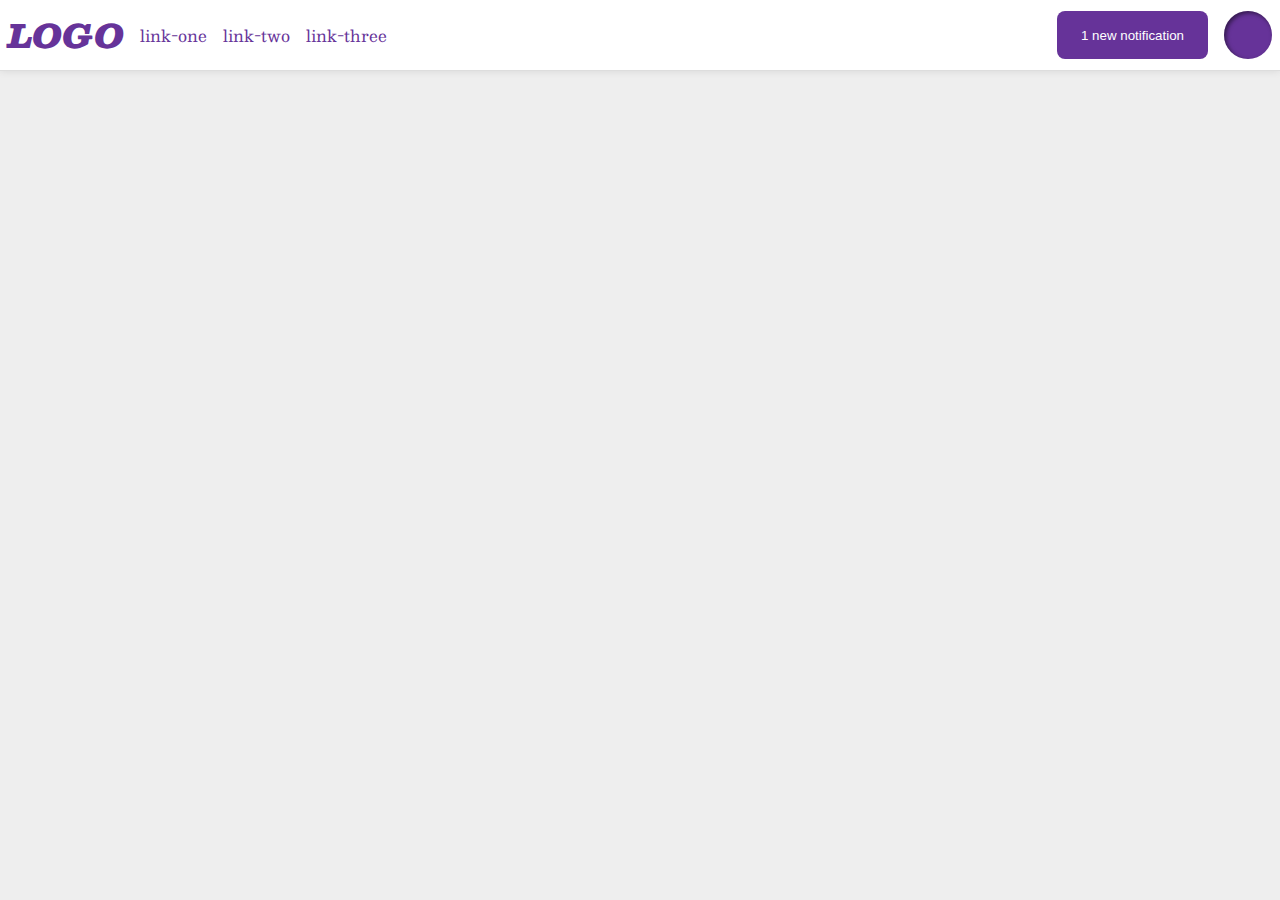
<file: foundations/flex/03-flex-header-2/index.html>
<!DOCTYPE html>
<html lang="en">
  <head>
    <meta charset="UTF-8">
    <meta http-equiv="X-UA-Compatible" content="IE=edge">
    <meta name="viewport" content="width=device-width, initial-scale=1.0">
    <title>Flex Header 2</title>
    <link rel="stylesheet" href="style.css">
  </head>
  <body>
    <div class="header">
      <div class = "right-side">
        <div class="logo">
          LOGO
        </div>
        <ul class="links">
          <li><a href="https://google.com">link-one</a></li>
          <li><a href="https://google.com">link-two</a></li>
          <li><a href="https://google.com">link-three</a></li>
        </ul>
      </div>
      <div class="left-side">
        <button class="notifications">
          1 new notification
        </button>
        <div class="profile-image"></div>
      </div>
    </div>
  </body>
</html>
</file>
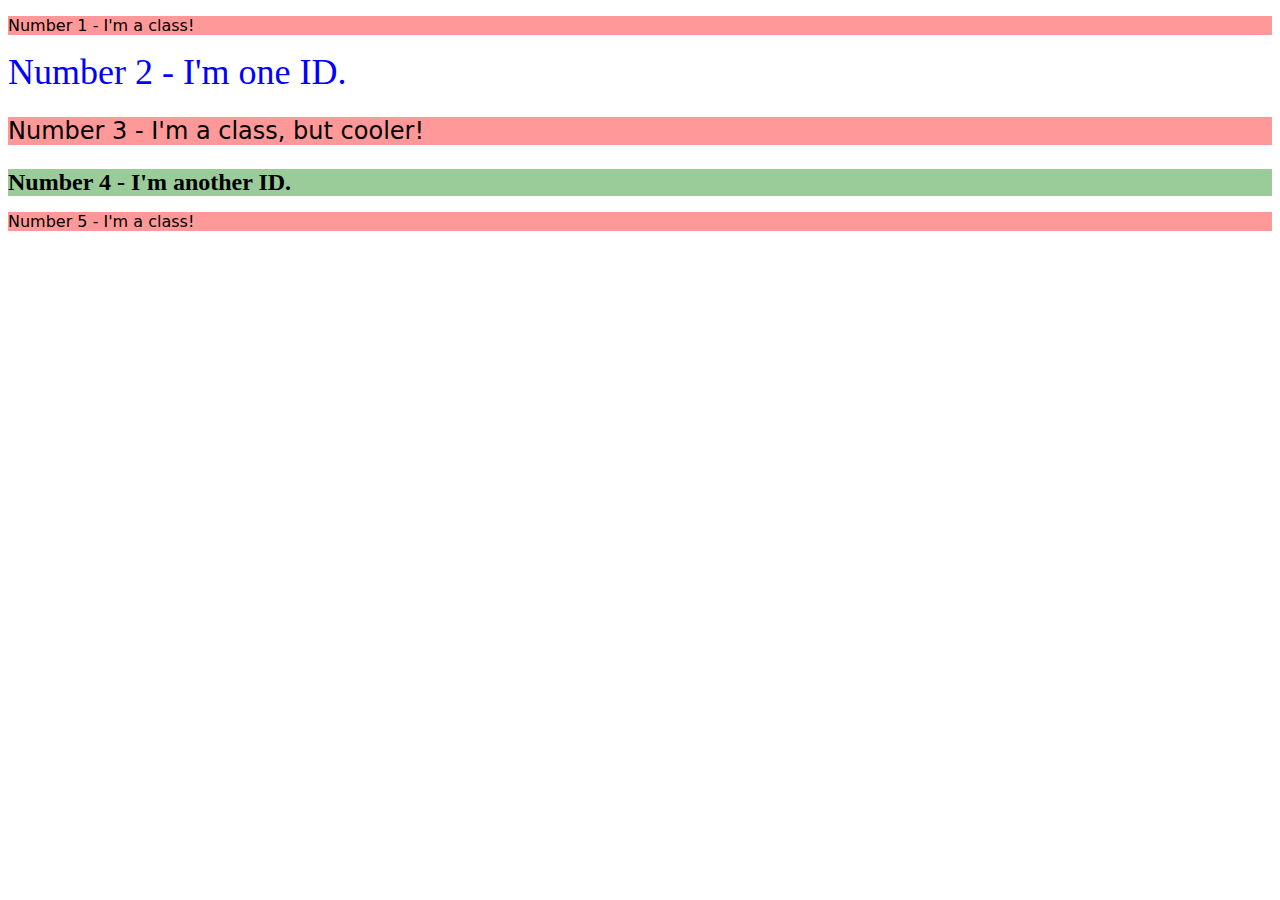
<file: foundations/intro-to-css/02-class-id-selectors/index.html>
<!DOCTYPE html>
<html lang="en">
  <head>
    <meta charset="UTF-8">
    <meta http-equiv="X-UA-Compatible" content="IE=edge">
    <meta name="viewport" content="width=device-width, initial-scale=1.0">
    <title>Class and ID Selectors</title>
    <link rel="stylesheet" href="style.css">
  </head>
  <body>
    <p class="odd-elements">Number 1 - I'm a class!</p>
    <div id="second-element">Number 2 - I'm one ID.</div>
    <p class="odd-elements third-element">Number 3 - I'm a class, but cooler!</p>
    <div id="fourth-element">Number 4 - I'm another ID.</div>
    <p class= "odd-elements">Number 5 - I'm a class!</p>
  </body>
</html>
</file>
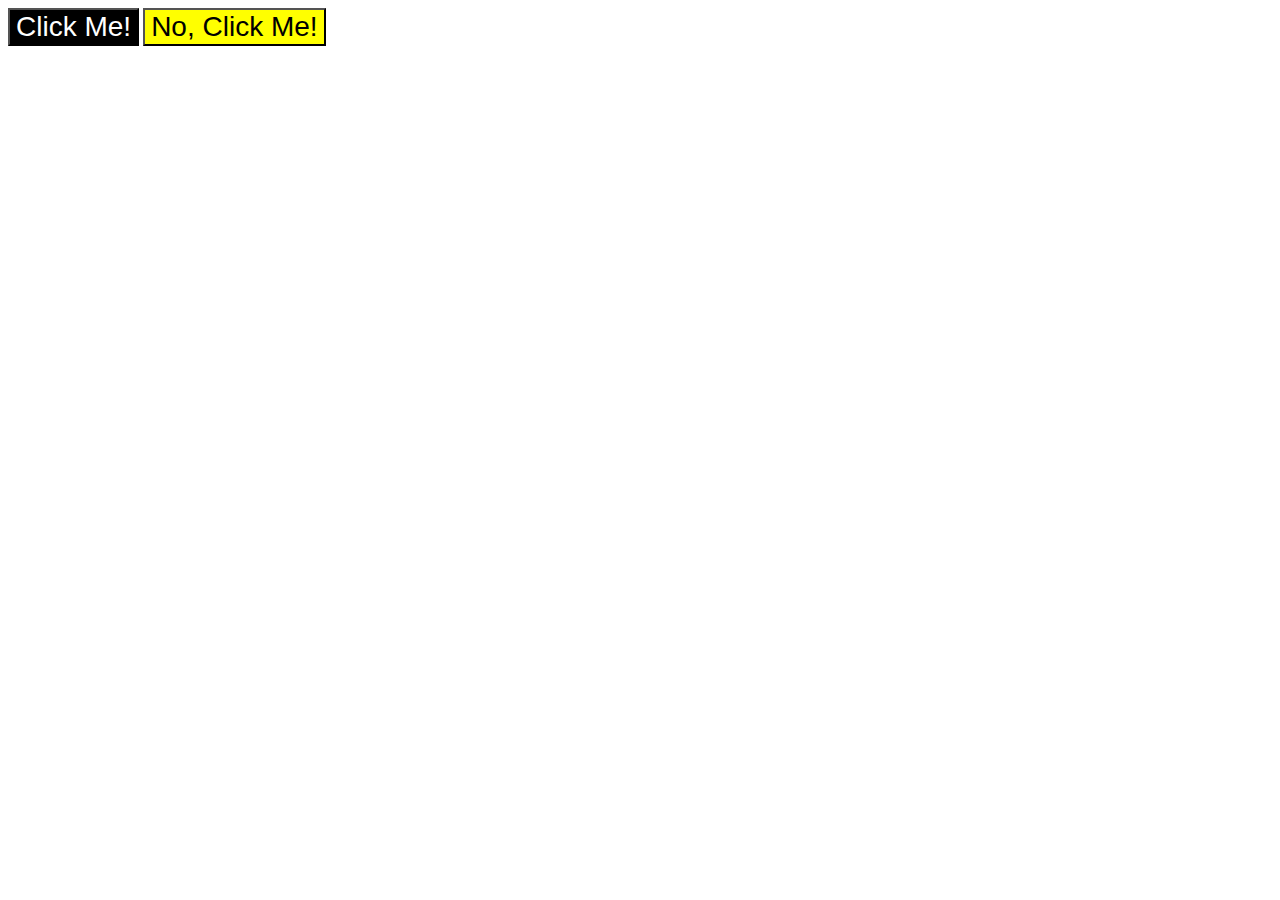
<file: foundations/intro-to-css/03-grouping-selectors/index.html>
<!DOCTYPE html>
<html lang="en">
  <head>
    <meta charset="UTF-8">
    <meta http-equiv="X-UA-Compatible" content="IE=edge">
    <meta name="viewport" content="width=device-width, initial-scale=1.0">
    <title>Grouping Selectors</title>
    <link rel="stylesheet" href="style.css">
  </head>
  <body>
    <button class="el1">Click Me!</button>
    <button class="el2">No, Click Me!</button>
  </body>
</html>
</file>
<file: foundations/flex/03-flex-header-2/style.css>
/* this is some magical font-importing.  
you'll learn about it later. */
@import url('https://fonts.googleapis.com/css2?family=Besley:ital,wght@0,400;1,900&display=swap');

body {
  margin: 0;
  background: #eee;
  font-family: Besley, serif;
}

.header {
  background: white;
  border-bottom: 1px solid #ddd;
  box-shadow: 0 0 8px rgba(0,0,0,.1);
  display: flex;
  align-items: center;
  padding: 8px;
}

.profile-image {
  background: rebeccapurple;
  box-shadow: inset 2px 2px 4px rgba(0,0,0,.5);
  border-radius: 50%;
  width: 48px;
  height: 48px;
  
}

.logo {
  color: rebeccapurple;
  font-size: 32px;
  font-weight: 900;
  font-style: italic;
}

button {
  border: none;
  border-radius: 8px;
  background: rebeccapurple;
  color: white;
  padding: 8px 24px;
  
}

a {
  /* this removes the line under our links */
  text-decoration: none;
  color: rebeccapurple;
}

ul {
  list-style-type: none;
  display: flex;
  align-items: center;
  margin: 0 auto 0 0;
  padding: 0;
  gap: 16px;
  
}

.right-side {
  display: flex;
  justify-content: flex-start;
  flex: 1;
  gap:16px;
}

.left-side {
  display: flex;
  justify-content: flex-end;
  /* flex: 1; */
  gap:16px;
}
</file>
<file: foundations/intro-to-css/02-class-id-selectors/style.css>
.odd-elements{
    background-color: rgba(255, 0, 0, 0.4);
    font-family: Verdana, "DejaVu Sans", sans-serif;
    }

#second-element{
    color: rgb(0, 0, 255);
    font-size: 36px;
}

.third-element{
    font-size: 24px;
}

#fourth-element{
    background-color: rgba(0, 128, 0,0.4);
    font-size: 24px;
    font-weight: bold;
}
</file>
<file: foundations/intro-to-css/03-grouping-selectors/style.css>
.el1, .el2 {
    font-size: 28px;
    font-family: Helvetica, 'Times New Roman', sans-serif;

}

.el1 {
    background-color: black;
    color: white;
}

.el2 {
    background-color: yellow;
}
</file>
